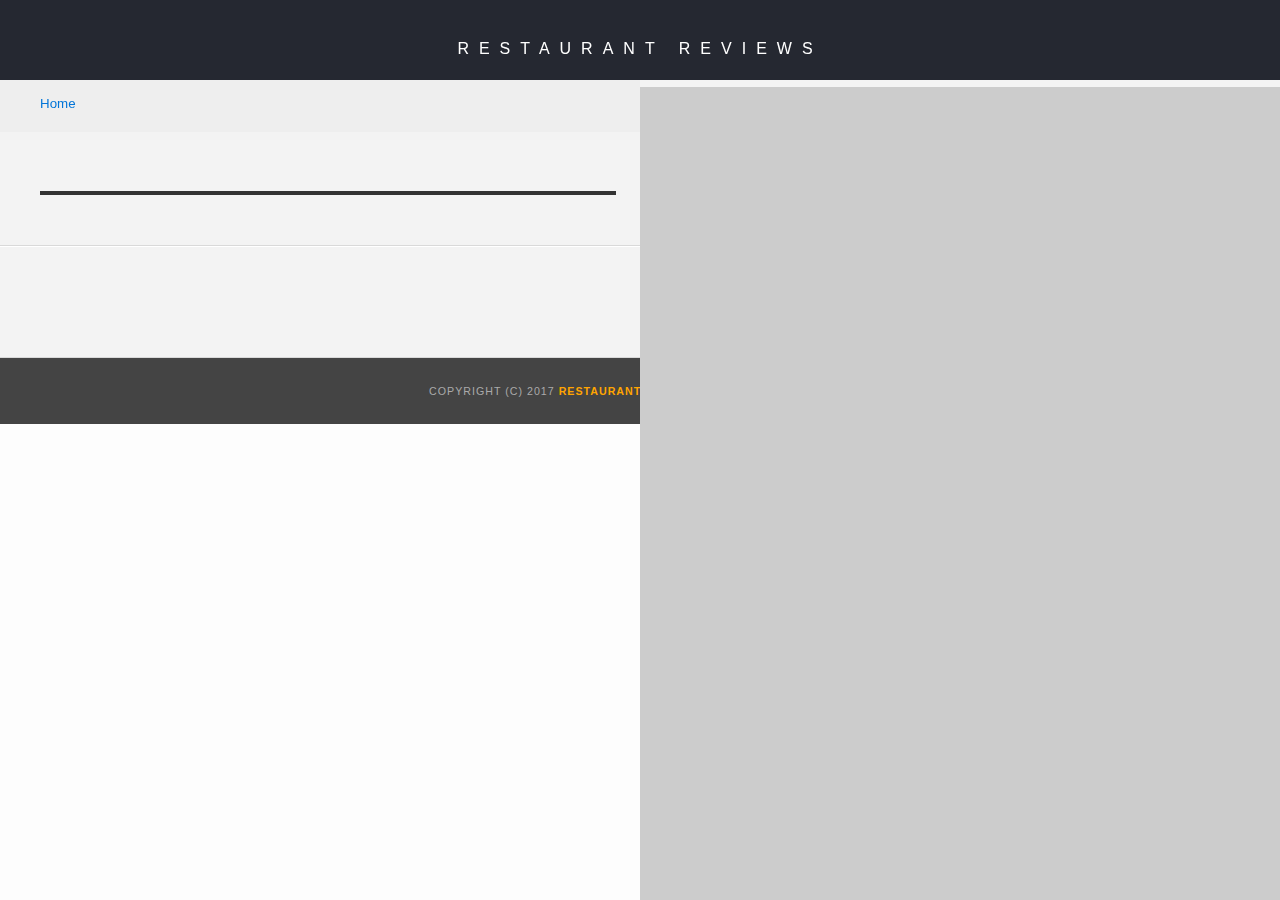
<file: restaurant.html>
<!DOCTYPE html>
<html  lang="en">

<head>
  <meta charset="utf-8">
  <meta name="viewport" content="width=device-width, initial-scale=1.0">
  <meta http-equiv="X-UA-Compatible" content="ie=edge">
  <!-- Normalize.css for better cross-browser consistency -->
  <link rel="stylesheet" src="//normalize-css.googlecode.com/svn/trunk/normalize.css" />
  <!-- Main CSS file -->
  <link rel="stylesheet" href="css/styles.css" type="text/css">
  <link rel="stylesheet" href="css/responsiveRestaurant.css" type="text/css">

  <link rel="stylesheet" href="https://unpkg.com/leaflet@1.3.1/dist/leaflet.css" integrity="sha512-Rksm5RenBEKSKFjgI3a41vrjkw4EVPlJ3+OiI65vTjIdo9brlAacEuKOiQ5OFh7cOI1bkDwLqdLw3Zg0cRJAAQ==" crossorigin=""/>
  <title>Restaurant Info</title>
</head>

<body class="inside">
  <!-- Beginning header -->
  <header>
    <!-- Beginning nav -->
    <nav>
      <h1><a class= "link" href="/" tabindex="1">Restaurant Reviews</a></h1>
    </nav>
    <!-- Beginning breadcrumb -->
    <ul id="breadcrumb" role="navigation">
      <li><a href="/">Home</a></li>
    </ul>
    <!-- End breadcrumb -->
    <!-- End nav -->
  </header>
  <!-- End header -->

  <!-- Beginning main -->
  <main id="maincontent" tabindex="-1">
    <!-- Beginning map -->
    <section id="map-container" role="application">
      <div id="map"></div>
    </section>
    <!-- End map -->
    <!-- Beginning restaurant -->
    <section id="restaurant-container">
      <h1 id="restaurant-name"></h3>
      <img id="restaurant-img">
      <p id="restaurant-cuisine"></p>
      <p id="restaurant-address"></p>
      <table id="restaurant-hours"></table>
    </section>
    <!-- end restaurant -->
    <!-- Beginning reviews -->
    <section id="reviews-container">
      <ul id="reviews-list"></ul>
    </section>
    <!-- End reviews -->
  </main>
  <!-- End main -->

  <!-- Beginning footer -->
  <footer id="footer">
    Copyright (c) 2017 <a href="/"><strong>Restaurant Reviews</strong></a> All Rights Reserved.
  </footer>
  <!-- End footer -->
  <script src="https://unpkg.com/leaflet@1.3.1/dist/leaflet.js" integrity="sha512-/Nsx9X4HebavoBvEBuyp3I7od5tA0UzAxs+j83KgC8PU0kgB4XiK4Lfe4y4cgBtaRJQEIFCW+oC506aPT2L1zw==" crossorigin=""></script>
  <!-- Beginning scripts -->
  <!-- Database helpers -->
  <script type="text/javascript" src="js/dbhelper.js"></script>
  <!-- Main javascript file -->
  <script type="text/javascript" src="js/restaurant_info.js"></script>
  <!-- Google Maps -->
 <!--  <script async defer src="https://maps.googleapis.com/maps/api/js?key=AIzaSyA_tKbW6A5pQ-eupxI56myUnHLqYCzOjKo&libraries=places&callback=initMap"></script> -->
  <!-- End scripts -->

</body>

</html>
</file>
<file: css/styles.css>
@charset "utf-8";
/* CSS Document */

body,td,th,p{
	font-family: Arial, Helvetica, sans-serif;
	font-size: 10pt;
	color: #333;
	line-height: 1.5;
}
body {
	background-color: #fdfdfd;
	margin: 0;
	position:relative;
}
ul, li {
	font-family: Arial, Helvetica, sans-serif;
	font-size: 10pt;
	color: #333;
}
a {
	color: orange;
	text-decoration: none;
}
a:hover, a:focus {
	color: #3397db;
	text-decoration: none;
}
a img{
	border: none 0px #fff;
}
h1, h2, h3, h4, h5, h6 {
  font-family: Arial, Helvetica, sans-serif;
  margin: 0 0 20px;
}
article, aside, canvas, details, figcaption, figure, footer, header, hgroup, menu, nav, section {
	display: block;
	height: 30%;
}
#maincontent {
  background-color: #f3f3f3;
  min-height: 100%;
}
#footer {
  background-color: #444;
  color: #aaa;
  font-size: 8pt;
  /* margin-left: 35px; */
  letter-spacing: 1px;
  /* padding: 25px; */
  padding-top: 25px;
  padding-bottom: 25px;
  text-align: center;
  text-transform: uppercase;
}
/* ====================== Navigation ====================== */
nav {
  width: 100%;
  height: 80px;
  background-color: #252831;
  text-align:center;
}
nav h1 {
  margin: auto;
  padding-top: 25px;
}
nav h1 a {
  color: #fff;
  font-size: 60%;
  font-weight: 200;
  letter-spacing: 10px;
  text-transform: uppercase;
}
#breadcrumb {
    padding: 10px 40px 16px;
    list-style: none;
    background-color: #eee;
    font-size: 17px;
    margin: 0;
    width: calc(50% - 80px);
}

/* Display list items side by side */
#breadcrumb li {
    display: inline;
}

/* Add a slash symbol (/) before/behind each list item */
#breadcrumb li+li:before {
    padding: 8px;
    color: black;
    content: "/\00a0";
}

/* Add a color to all links inside the list */
#breadcrumb li a {
    color: #0275d8;
    text-decoration: none;
}

/* Add a color on mouse-over */
#breadcrumb li a:hover {
    color: #01447e;
    text-decoration: underline;
}
/* ====================== Map ====================== */
#map {
  height: 400px;
  width: 100%;
  background-color: #ccc;
}
/* ====================== Restaurant Filtering ====================== */
.filter-options {
  width: 100%;
  height: 90px;
  background-color: #3397DB;
  align-items: center;
}
.filter-options h2 {
  color: white;
  font-size: 1rem;
  font-weight: normal;
  line-height: 1;
  margin: 0 20px;
  padding-top: 10px;

}
.filter-options select {
  background-color: white;
  border: 1px solid #fff;
  font-family: Arial,sans-serif;
  font-size: 11pt;
  height: 35px;
  letter-spacing: 0;
  margin: 10px;
  padding: 0 10px;
  width: 200px;
}

/* ====================== Restaurant Listing ====================== */
#restaurants-list {
  background-color: #f3f3f3;
  list-style: outside none none;
  margin: 0;
  padding: 30px 15px 60px;
  text-align: center;
}
#restaurants-list li {
  background-color: #fff;
  border: 2px solid #ccc;
  font-family: Arial,sans-serif;
  margin: 15px;
  min-height: 380px;
  padding: 0 30px 25px;
  text-align: left;
  }
#restaurants-list .restaurant-img {
  background-color: #ccc;
  display: block;
  margin: 0;
  max-width: 100%;
  min-height: 248px;
  min-width: 100%;
}
#restaurants-list li h1 {
  color: #f18200;
  font-family: Arial,sans-serif;
  font-size: 14pt;
  font-weight: 200;
  letter-spacing: 0;
  line-height: 1.3;
  margin: 20px 0 10px;
  text-transform: uppercase;
}
#restaurants-list p {
  margin: 0;
  font-size: 11pt;
}
#restaurants-list li a {
  background-color: orange;
  border-bottom: 3px solid #eee;
  color: #fff;
  display: inline-block;
  font-size: 10pt;
  margin: 15px 0 0;
  padding: 8px 30px 10px;
  text-align: center;
  text-decoration: none;
  text-transform: uppercase;
}

/* ====================== Restaurant Details ====================== */
.inside header {
  position: fixed;
  top: 0;
  width: 100%;
  z-index: 1000;
}
.inside #map-container {
  background: #f4f4f7 none repeat scroll 0 0;
  height: 100%;
  position: fixed;
  right: 0;
  top: 87px;
  width: 50%;
}
.inside #map {
  background-color: #ccc;
  height: 100%;
  width: 100%;
}
/* .inside #footer {
  bottom: 0;
  position: absolute;
  width: 50%;
} */
#restaurant-name {
  color: #f18200;
  font-family: Arial,sans-serif;
  font-size: 20pt;
  font-weight: 200;
  letter-spacing: 0;
  margin: 15px 0 30px;
  text-transform: uppercase;
  line-height: 1.1;
}
#restaurant-img {
	width: 90%;
}
#restaurant-address {
  font-size: 12pt;
  margin: 10px 0px;
}
#restaurant-cuisine {
  background-color: #333;
  color: #ddd;
  font-size: 12pt;
  font-weight: 300;
  letter-spacing: 10px;
  margin: 0 0 20px;
  padding: 2px 0;
  text-align: center;
  text-transform: uppercase;
	width: 90%;
}
#restaurant-container, #reviews-container {
  border-bottom: 1px solid #d9d9d9;
  border-top: 1px solid #fff;
  padding: 140px 40px 30px;
  width: 50%;
}
#reviews-container {
  padding: 30px 40px 80px;
}
#reviews-container h2 {
  color: #f58500;
  font-size: 24pt;
  font-weight: 300;
  letter-spacing: -1px;
  padding-bottom: 1pt;
}
#reviews-list {
  margin: 0;
  padding: 0;
  margin-right: 30px;
}
#reviews-list li {
  background-color: #fff;
  border: 2px solid #f3f3f3;
  display: block;
  list-style-type: none;
  margin: 0 0 30px;
  overflow: hidden;
  padding: 20px 20px;
  /* padding-top: 10px; */
  position: relative;
  width: 85%;
}
#reviews-list li p {
  margin: 0 0 10px;
}
#restaurant-hours td {
  color: #666;
}
</file>
<file: css/responsiveRestaurant.css>
@media screen and (max-width: 320px){
	#restaurant-container{
	padding-left: 10px;
	padding-top: 180px;
}
}

@media screen and (max-width : 412px){
	#restaurant-container{
	padding-left: 10px;
	padding-top: 180px;
}
#restaurant-hours{
	width: 80%;
	/* margin-right: 5px; */
}
#restaurant-name{
	font-size: 18pt;
	padding-top: 10px;
}
#restaurant-address{
	margin-right: 5px;
	font-size: 10pt;
}
#reviews-container{
	/* padding-left: 10px;
	padding-top: 4px;
	margin-bottom: 50px; */
	padding-left: 10px;
}
#reviews-list{
	margin-right: 55px;
}
#map-container{
	margin-left: 50%;
}
.inside .map{
	height: 85%;
}


#footer{
	width: 50%;
}
}
</file>
